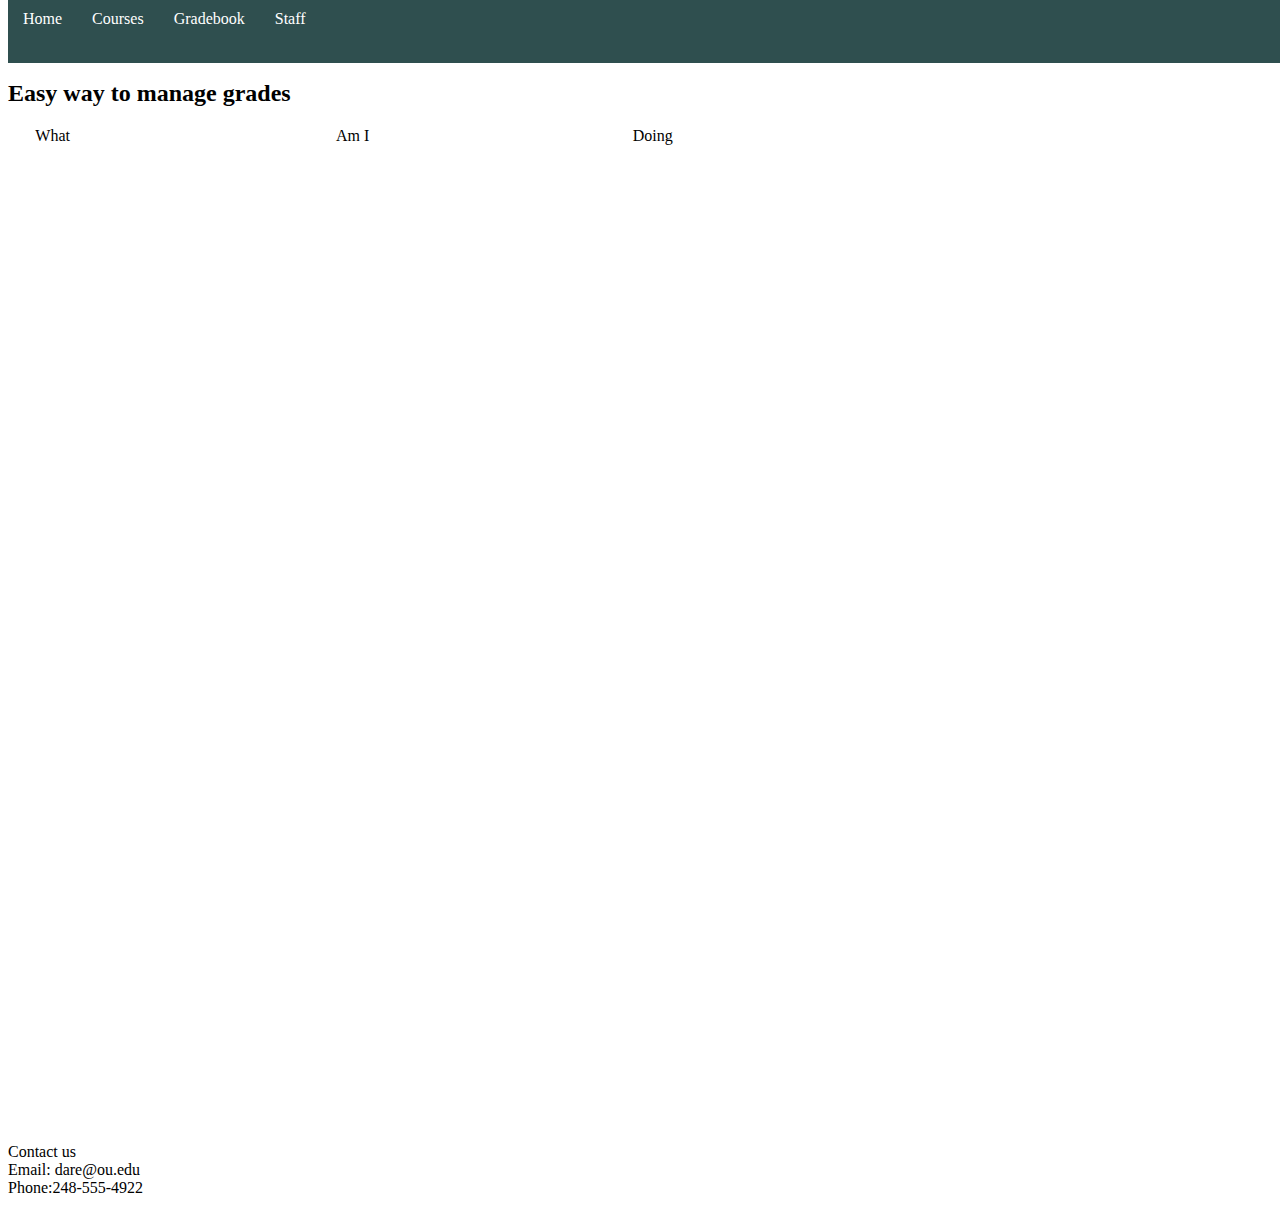
<file: index.html>
<!DOCTYPE html>
<html>

<head>
    <meta charset="utf-8">
    <meta name="viewport" content="width=device-width">
    <title>
        Dare | Welcome

    </title>

    <link rel="stylesheet" href="./css/style.css">
</head>

<body>

  
  
  
    <!-- logo and header -->
    <header>
        <div class="container">
           
            </div>
            <h1>
                Dare            
            </h1>
      
    </header>

  
  
  
  
  
    <!-- navigation bar-->
    <div class="navbar">
        
               <a href="index.html"> Home</a>
               
                <a href="courses.html"> Courses</a>
            
                <a href="grades.html"> Gradebook</a>
            
                <a href="staff.html"> Staff</a>
    </div>


    <section id="slides">
        <div class="overlay">
            <div class="container">

              
              
              
                <!-- main section-->
                


                <h2>

           Easy way to manage grades

                
                

                        </h2>
            

                
            </div>
        </div>
    </section>

    <!---Attempt seperate into columns for each semester-->
    <div class="row">
        <div class="column">What</div>
        <div class="column">Am I</div>
        <div class="column">Doing</div>
    </div>
  
  <!--footer-->
    <footer>

        <div class="bottom">
            <div class="container">
                <p>Contact us
                    <br>

                    <span class="contact">
                          Email:  dare@ou.edu
                          <br>
                          Phone:248-555-4922
           </span>
                </p>
            </div>
        </div>

    </footer>
</body>

</html>
</file>
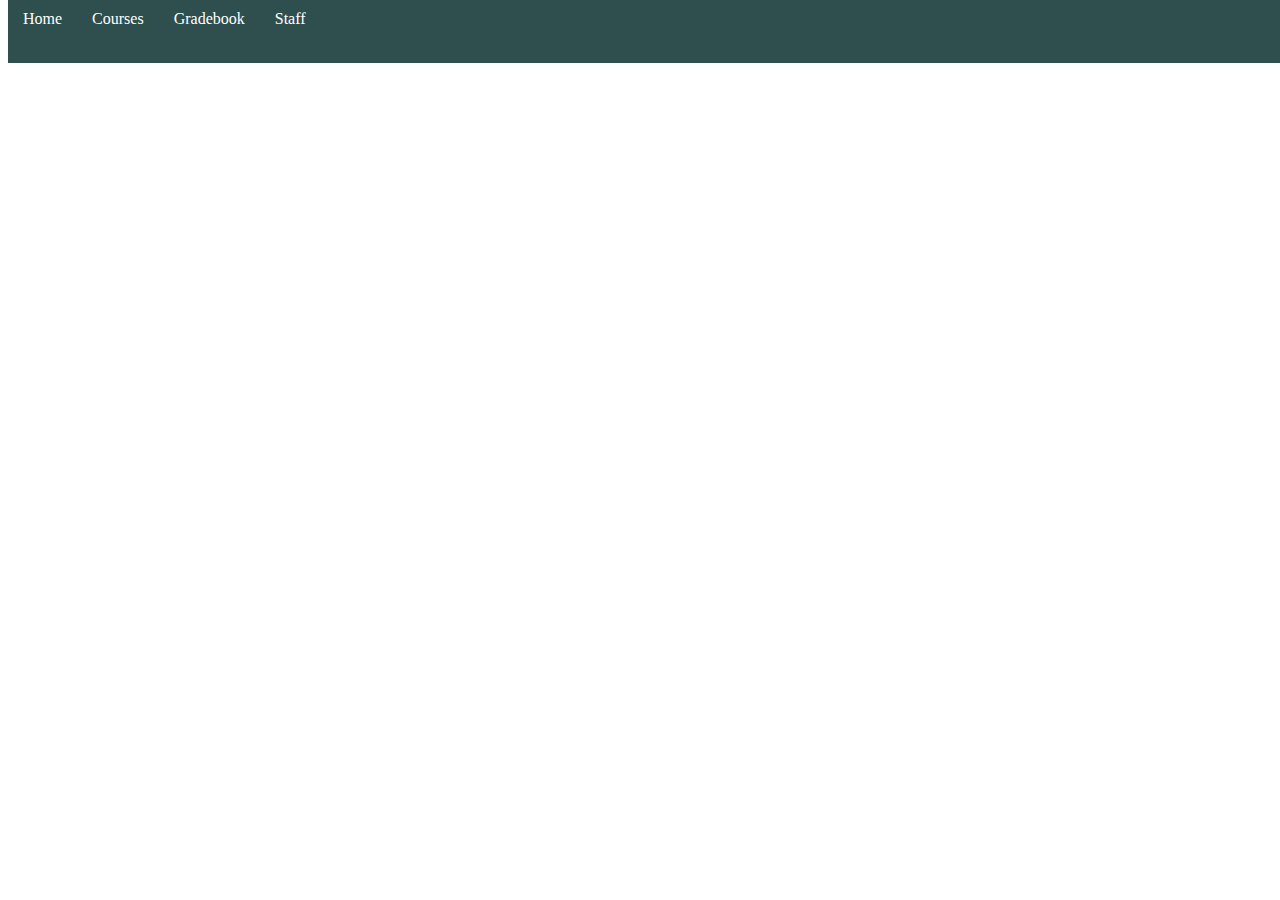
<file: courses.html>
<!DOCTYPE html>
<html>

<head>
    <meta charset="utf-8">
    <meta name="viewport" content="width=device-width">
    <title>
        Dare | Welcome

    </title>

    <link rel="stylesheet" href="./css/style.css">
</head>

<body>
       <!-- navigation bar-->
       <div class="navbar">
        
        <a href="index.html"> Home</a>
        
         <a href="courses.html"> Courses</a>
     
         <a href="grades.html"> Gradebook</a>
     
         <a href="staff.html"> Staff</a>
</div>

</body>
</file>
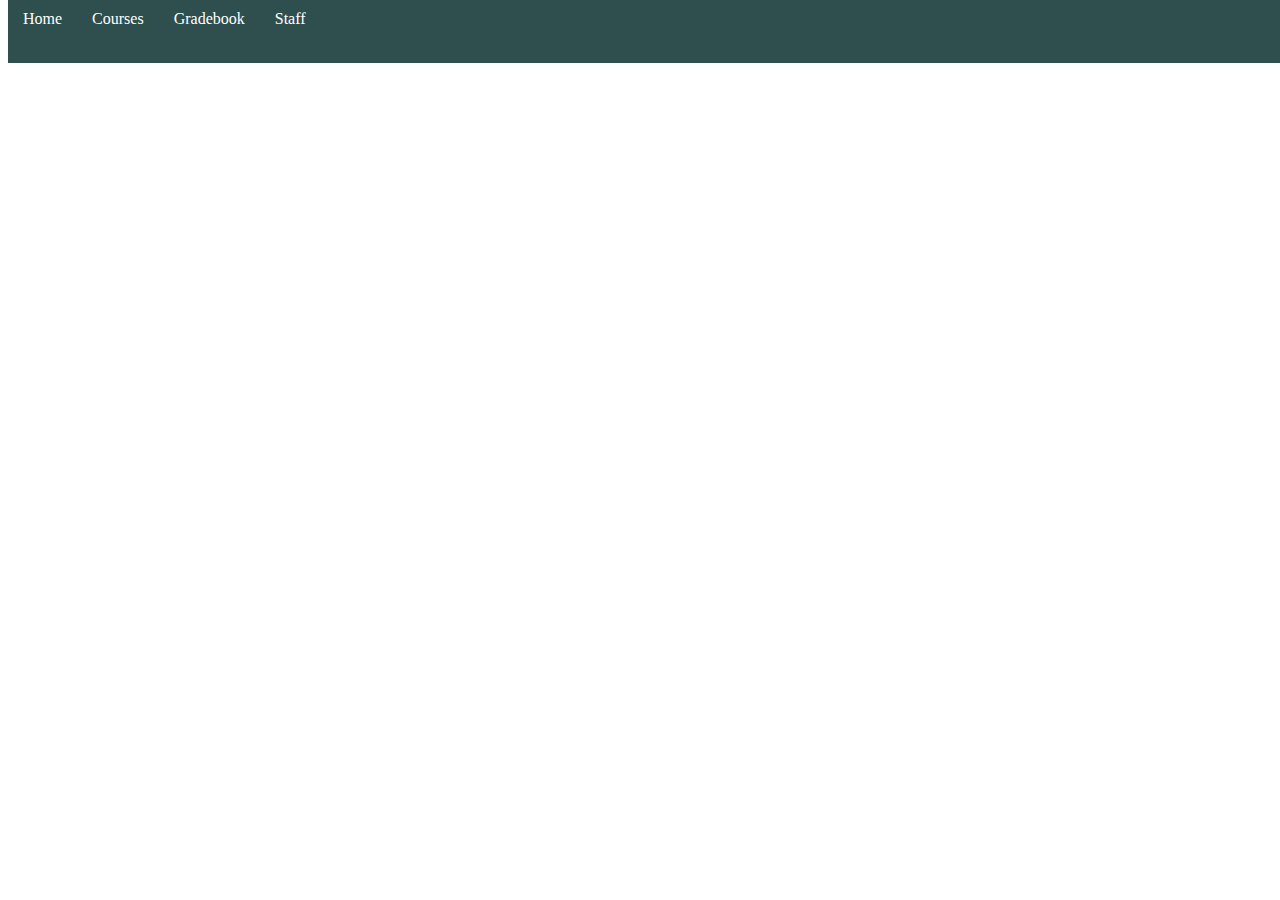
<file: grades.html>
<!DOCTYPE html>
<html>

<head>
    <meta charset="utf-8">
    <meta name="viewport" content="width=device-width">
    <title>
        Dare | Welcome

    </title>

    <link rel="stylesheet" href="./css/style.css">
</head>

<body>

       <!-- navigation bar-->
       <div class="navbar">
        
        <a href="index.html"> Home</a>
        
         <a href="courses.html"> Courses</a>
     
         <a href="grades.html"> Gradebook</a>
     
         <a href="staff.html"> Staff</a>
</div>

</body>
</file>
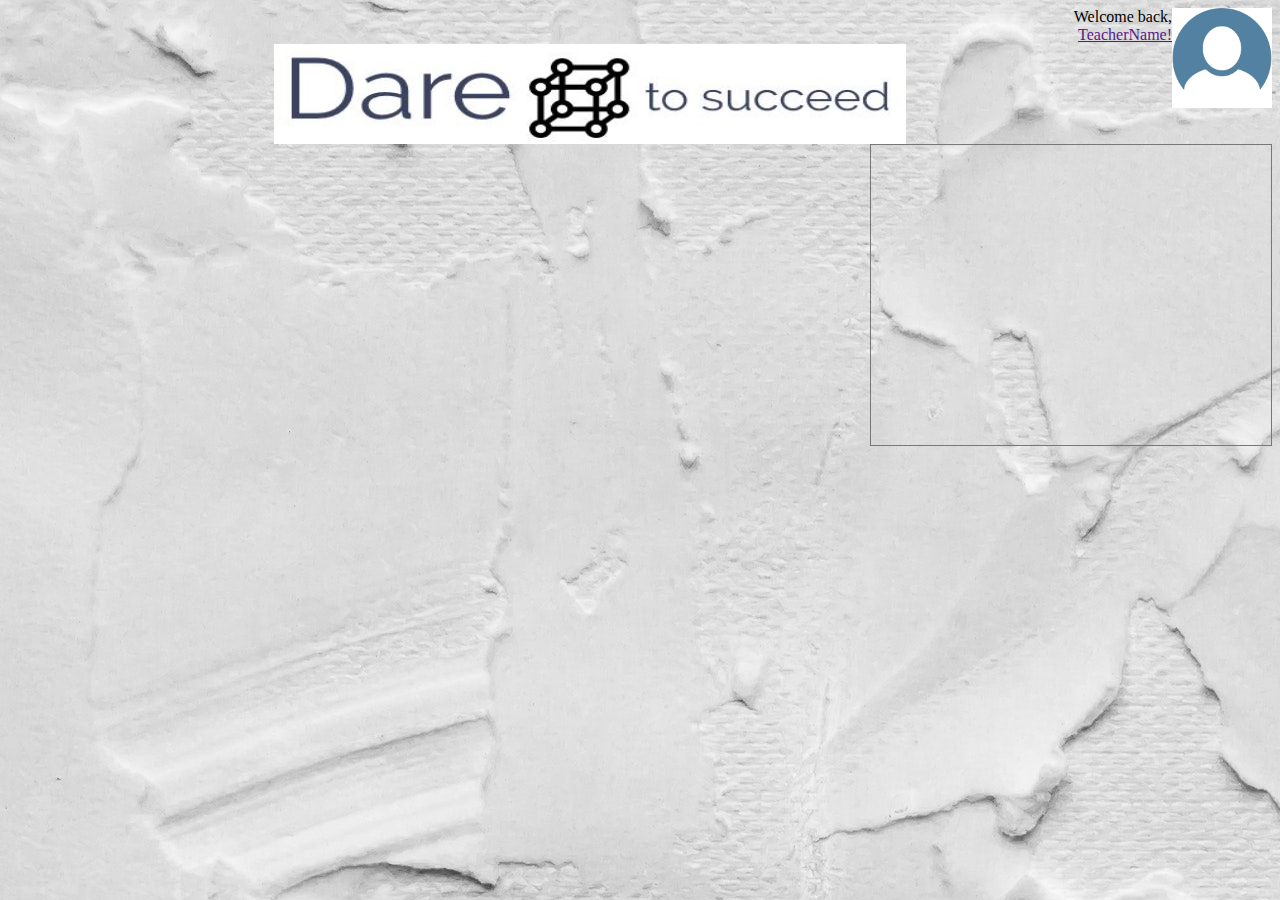
<file: Home Screen V. 1.0.html>
<!DOCTYPE HTML>
<html>
<head>
    <meta charset="utf-8">
        <meta http-equiv="X-UA-Compatible" content="IE=edge">
    <title> 
    Oakland University DARE-Software
    </title>
    <meta name="description" content="Home Page for DARE software.">
        <link rel="stylesheet" href="./css/style.css">
    </head>
    

    <body background="white.jpg">
    <img src ="Blank.png" alt="blank" width ="100" height ="100" class="right">
    <div class = "a"> <p1> Welcome back, <br> <a href="">TeacherName!</a> </p1> 
    <img src ="logo.jpg" alt="logo" width ="500" height="100" class = "center">
    <iframe src="https://calendar.google.com/calendar/embed?height=600&amp;wkst=1&amp;bgcolor=%23ffffff&amp;ctz=America%2FNew_York&amp;
    src=ZW4udXNhI2hvbGlkYXlAZ3JvdXAudi5jYWxlbmRhci5nb29nbGUuY29t&amp;color=%233366CC" style="border:solid 1px #777" width="400" height="300" frameborder="0" scrolling="no">
    </iframe>
    
    </div>
   
</html>
</file>
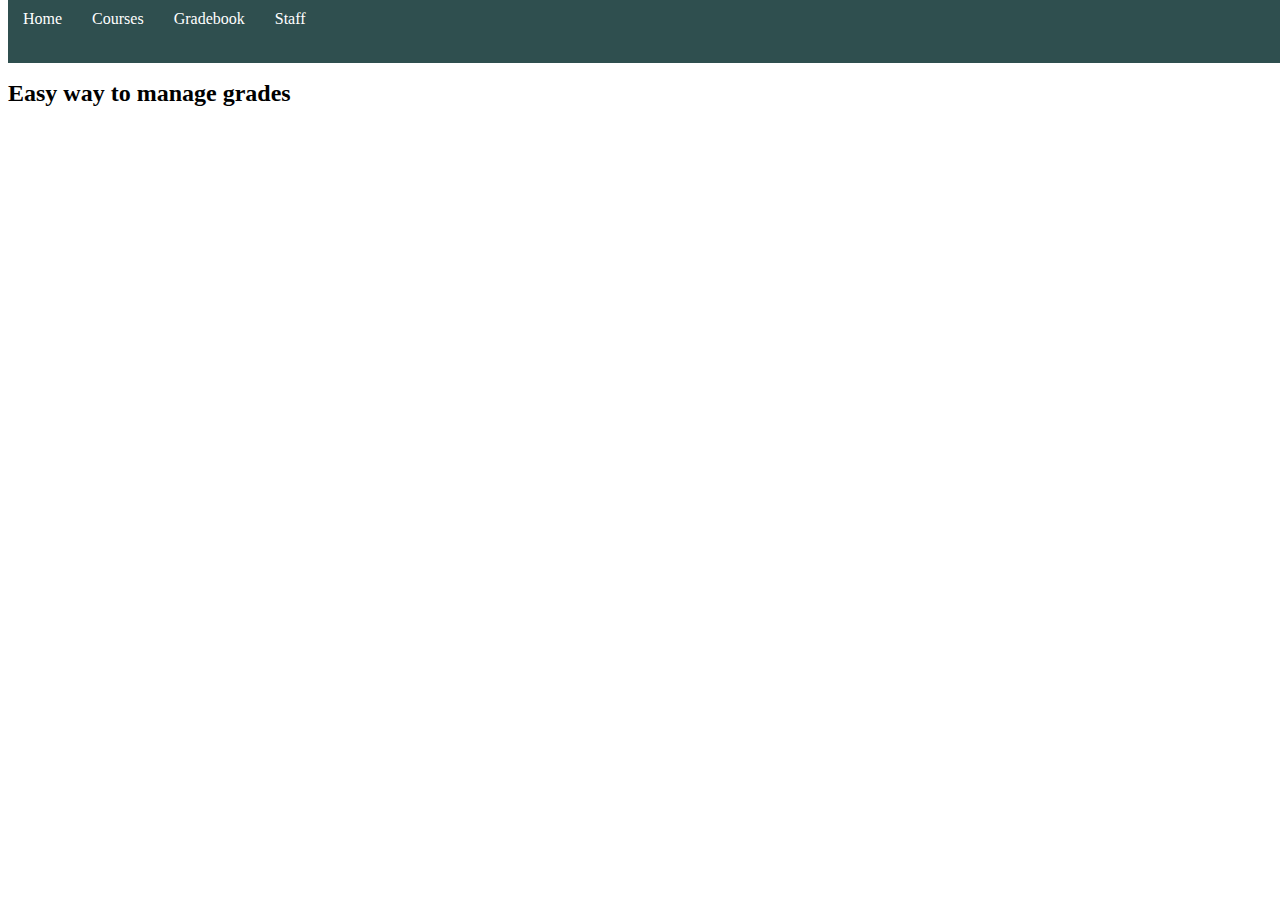
<file: staff.html>
<!DOCTYPE html>
<html>

<head>
    <meta charset="utf-8">
    <meta name="viewport" content="width=device-width">
    <title>
        Dare | Welcome

    </title>

    <link rel="stylesheet" href="./css/style.css">
</head>

<body>
       <!-- navigation bar-->
       <div class="navbar">
        
        <a href="index.html"> Home</a>
        
         <a href="courses.html"> Courses</a>
     
         <a href="grades.html"> Gradebook</a>
     
         <a href="staff.html"> Staff</a>
</div>

</body>

  
  
  
    <!-- logo and header -->
    <header>
        <div class="container">
           
            </div>
            <h1>
                Dare            
            </h1>
      
    </header>

  
  
  
  
  
    <!-- navigation bar-->
    <div class="navbar">
        
               <a href="index.html"> Home</a>
               
                <a href="courses.html"> Courses</a>
            
                <a href="grades.html"> Gradebook</a>
            
                <a href="staff.html"> Staff</a>
    </div>


    <section id="slides">
        <div class="overlay">
            <div class="container">

              
              
              
                <!-- main section-->
                


            <h2>
           Easy way to manage grades
                        </h2>
                
            </div>
        </div>
    </section>
</file>
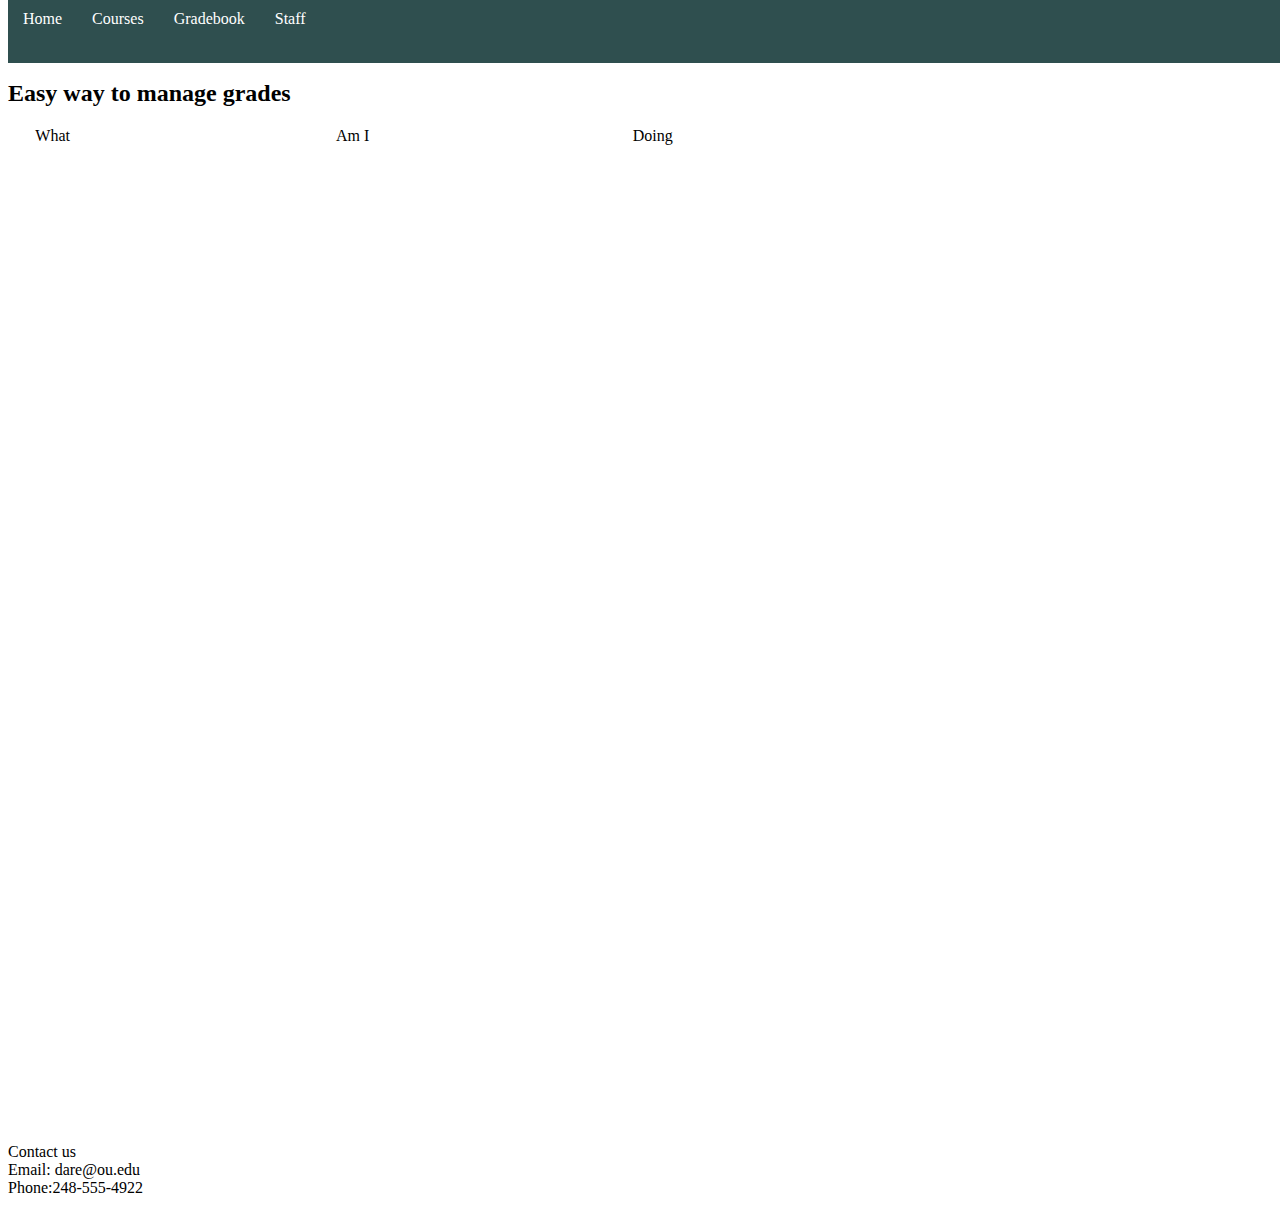
<file: staffHome.html>
<!doctype html> 
<html lang="en">
    <head>
        <meta charset="utf-8">
        <meta name="viewport" content="width=device-width">
         <title>
            Dare | Welcome
         </title>
        <link rel="stylesheet" href="./css/style.css">
    </head>
    <body>
  
        <!-- logo and header -->
        <header>
            <div class="container">
               
                </div>
                <h1>
                    Dare            
                </h1>
          
        </header>

        <!-- navigation bar-->
        <div class="navbar">
            
                    <a href="index.html"> Home</a>
                   
                    <a href="courses.html"> Courses</a>
                
                    <a href="grades.html"> Gradebook</a>
                
                    <a href="staff.html"> Staff</a>
        </div>
        
        <section id="slides">
            <div class="overlay">
                <div class="container">
         
                <!-- main section-->
                <h2>   
                Easy way to manage grades                      
                </h2>
                
    
                    
                </div>
            </div>
        </section>
    
        <!---Attempt seperate into columns for each semester-->
        <div class="row">
            <div class="column">What</div>
            <div class="column">Am I</div>
            <div class="column">Doing</div>
        </div>
      
      <!--footer-->
        <footer>
            <div class="bottom">
                <div class="container">
                    <p>Contact us
                        <br>
                        <span class="contact">
                              Email:  dare@ou.edu
                              <br>
                              Phone:248-555-4922
                        </span>
                    </p>
                </div>
            </div>
    
        </footer>
    </body>
    
    </html>
</html>
</file>
<file: css/style.css>
.column{
    float: left;
    width: 300px;
    text-align: center;
    column-count: 3;
    height: 1000px;
    
}

.row:after{
    content: "";
    display: table;
    clear: both;
}

.navbar{
   overflow: hidden;
   background-color: darkslategrey;
   position: fixed;
   top: 0;
   width: 100%;
   padding-bottom: 25px;
}
.navbar a{
    float: left;
    display: block;
    color: white;
    text-align: center;
    padding: 10px 15px;
    text-decoration: none;
}
.navbar.a:hover{
    background-color: aqua;
    color: black;
}

.body{
    
}
.header{
    
}
.center {
    display: block;
    margin-left: auto;
    margin-right: auto;
    width: 50%;
}
  
.right {
      display:block;
      float:right;
      margin-left: auto;
      margin-right: auto;
      
}

div.a {
          text-align: right;
}
</file>
